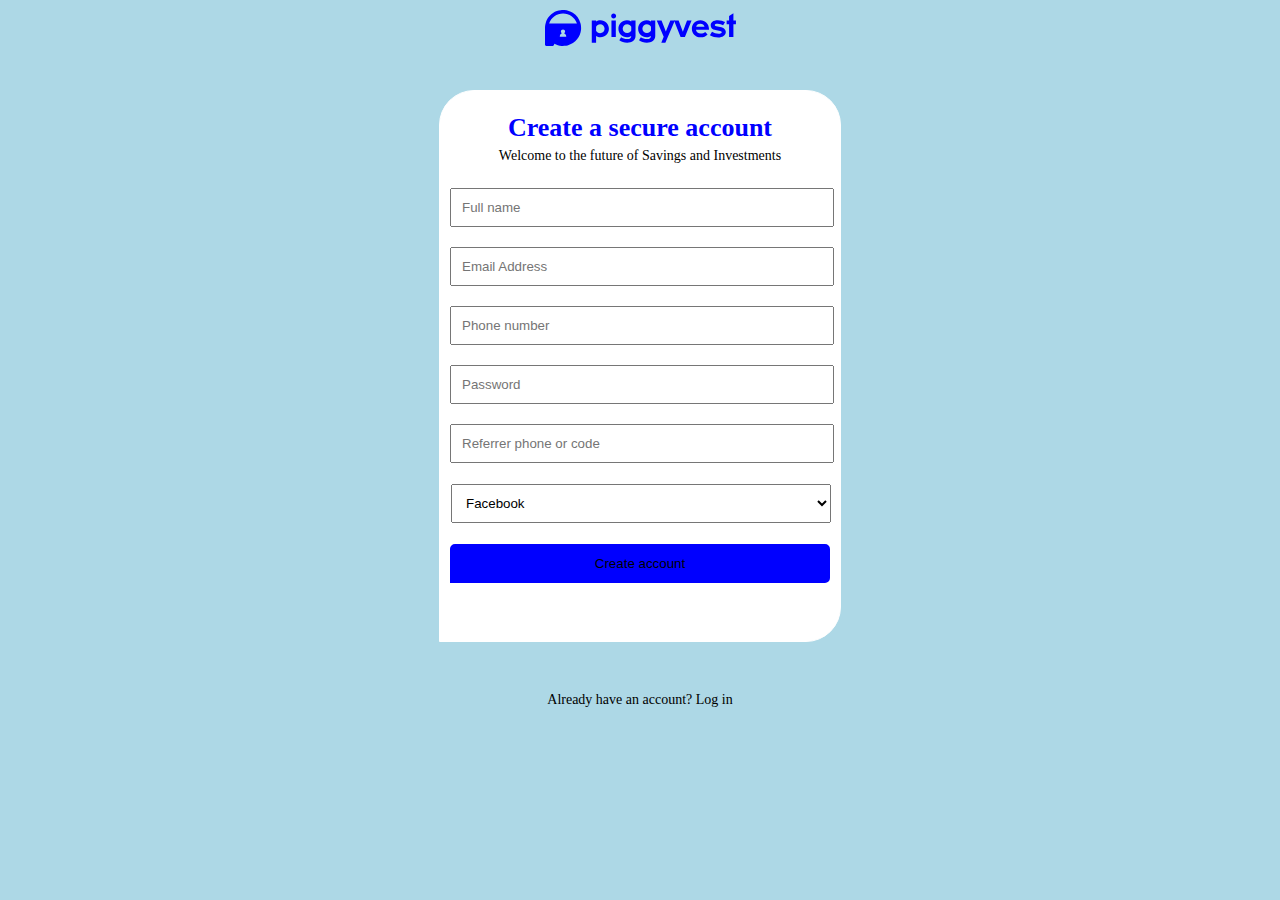
<file: HTML assignment/index.html>
<!DOCTYPE html>
<html lang="en">
<head>
    <meta charset="UTF-8">
    <meta name="viewport" content="width=device-width, initial-scale=1.0">
    <link rel="stylesheet" href="style.css">
    <title>Sign Up Page</title>
</head>
<body>
    <div class="container-fluid">
        <span style="text-align: center;">
            <svg width="191" height="36" viewBox="0 0 191 36" fill="#000" xmlns="http://www.w3.org/2000/svg">
                <g clip-path="url(#clip0)">
                <path d="M51.0956 25.9872V32.828H46.7771V10.5095H51.0956V11.5796C52.2803 10.8153 53.8089 10.2802 55.414 10.2802C60.3057 10.2802 63.8981 14.1783 63.8981 18.8025C63.8981 23.3885 60.344 27.3248 55.414 27.3248C53.7707 27.2866 52.2803 26.7898 51.0956 25.9872ZM51.0956 16.7388V20.6751C51.8217 22.2038 53.3121 23.1974 55.0701 23.1974C57.5924 23.1974 59.5796 21.2484 59.5796 18.7643C59.5796 16.242 57.6306 14.3312 55.1083 14.3312C53.3503 14.3694 51.8599 15.2866 51.0956 16.7388Z" fill="blue"/>
                <path d="M66.1912 5.99998C66.1912 4.58596 67.223 3.5159 68.5988 3.5159C69.9746 3.5159 71.1211 4.58596 71.1211 5.99998C71.1211 7.37577 69.9746 8.48405 68.5988 8.48405C67.223 8.48405 66.1912 7.37577 66.1912 5.99998ZM66.4587 10.5095H70.8154V27.0573H66.4587V10.5095Z" fill="blue"/>
                <path d="M73.4141 18.7261C73.4141 14.1783 76.9682 10.3184 81.8981 10.3184C83.5032 10.3184 84.9937 10.7388 86.2548 11.4267V10.5095H90.5351V26.1019C90.5351 30.4203 86.8281 32.7515 82.1657 32.7515C79.1083 32.7515 76.2039 31.8343 74.293 30.3439L76.0892 27.2866C77.6561 28.3566 79.8344 29.0445 82.1657 29.0445C85.1848 29.0445 86.102 27.8598 86.2548 25.9108C84.9555 26.7133 83.465 27.2101 81.9364 27.2101C76.93 27.1719 73.4141 23.5031 73.4141 18.7261ZM86.2548 20.5605V16.8535C85.5287 15.2866 83.9618 14.2547 82.2039 14.2547C79.6816 14.2547 77.6943 16.242 77.6943 18.6878C77.6943 21.2484 79.6434 23.0063 82.1657 23.0063C84.0383 23.0828 85.4905 22.1273 86.2548 20.5605Z" fill="blue"/>
                <path d="M93.1338 18.7261C93.1338 14.1783 96.6879 10.3184 101.618 10.3184C103.223 10.3184 104.713 10.7388 105.975 11.4267V10.5095H110.255V26.1019C110.255 30.4203 106.548 32.7515 101.885 32.7515C98.8281 32.7515 95.9236 31.8343 94.0128 30.3439L95.8089 27.2866C97.3758 28.3566 99.5542 29.0445 101.885 29.0445C104.904 29.0445 105.822 27.8598 105.975 25.9108C104.675 26.7133 103.185 27.2101 101.656 27.2101C96.6497 27.1719 93.1338 23.5031 93.1338 18.7261ZM105.975 20.5605V16.8535C105.248 15.2866 103.682 14.2547 101.924 14.2547C99.4013 14.2547 97.414 16.242 97.414 18.6878C97.414 21.2484 99.3631 23.0063 101.885 23.0063C103.72 23.0828 105.172 22.1273 105.975 20.5605Z" fill="blue"/>
                <path d="M116.522 10.5096L120.841 21.5541L125.312 10.5096H129.86L120.344 32.828H116.293L118.701 26.8662L111.745 10.5096H116.522Z" fill="blue"/>
                <path d="M129.019 10.5096H133.643L137.847 21.6688L142.013 10.5096H146.561L139.911 27.0573H135.592L129.019 10.5096Z" fill="blue"/>
                <path d="M146.866 18.6497C146.866 13.9873 150.191 10.1274 155.389 10.1274C160.204 10.1274 163.873 13.758 163.949 18.4968C163.987 18.879 163.987 19.2994 163.949 19.7198H150.955C151.07 22.051 153.325 23.5796 155.694 23.5796C157.681 23.5796 158.828 23.0446 160.204 21.8981L162.573 24.3822C160.662 26.3694 158.752 27.3249 155.732 27.3249C150.115 27.3631 146.866 23.1975 146.866 18.6497ZM151.185 16.7007H159.516C159.095 15.1338 157.605 13.7962 155.35 13.7962C152.752 13.7962 151.643 15.0956 151.185 16.7007Z" fill="blue"/>
                <path d="M164.904 25.2612L167.006 21.8217C168.879 23.0446 171.134 23.8089 173.427 23.8089C175.605 23.8089 176.713 23.2739 176.713 22.3185C176.713 21.707 176.178 21.2484 175.108 21.0191L170.56 20.0637C167.236 19.3376 165.707 17.7707 165.707 15.172C165.707 12.4204 168.038 10.1274 172.853 10.1274C175.758 10.1274 178.357 10.9682 180.115 12.0765L178.127 15.3631C176.675 14.5987 174.726 13.758 172.701 13.758C170.866 13.758 169.796 14.2166 169.796 15.0573C169.796 15.5924 170.178 15.9745 171.248 16.1656L175.07 16.8917C179.197 17.6943 180.803 19.5287 180.803 22.051C180.803 25.6433 177.21 27.5159 173.312 27.5159C170.14 27.4777 167.618 26.828 164.904 25.2612Z" fill="blue"/>
                <path d="M181.643 10.5095H184.089V5.96177L188.408 3.17197V10.5095H190.93V14.2548H188.408V27.0191H184.089V14.2548H181.643V10.5095Z" fill="blue"/>
                <path d="M36.0382 16.6242C35.9618 15.5541 35.8089 14.5223 35.5414 13.4904C34.3185 8.94267 31.7197 5.38853 27.7834 2.82803C25.2229 1.18471 22.4331 0.305732 19.414 0.0382166C18.1529 -0.0382166 16.9299 0 15.6688 0.152866C14.3694 0.343949 13.0701 0.649681 11.8471 1.07006C6.42038 3.05732 2.21656 7.56688 0.649681 13.1465C0.305732 14.3694 0.11465 15.5924 0.0382166 16.8153C0 17.5032 0 18.1529 0 18.7643V34.4331C0 35.2739 0.687898 35.9618 1.52866 35.9618H7.60509C8.40764 35.9618 9.05732 35.3503 9.13376 34.586C9.17197 34.4331 9.21019 34.2803 9.21019 34.1274V33.7834C9.21019 33.7452 9.21019 33.7452 9.21019 33.707V33.6688C9.24841 33.6688 9.28662 33.707 9.32484 33.707C11.6178 34.9682 14.0637 35.6943 16.7006 35.8853C17.7325 35.9618 18.7643 35.9618 19.7962 35.8471C20.7134 35.7707 21.6306 35.6178 22.5478 35.3885C26.4841 34.3567 29.7325 32.2548 32.2548 29.0446C34.4331 26.293 35.656 23.1592 36.0382 19.6815C36.1146 18.6879 36.1146 17.656 36.0382 16.6242ZM21.2484 26.6369C21.2102 26.7516 21.1338 26.828 21.0191 26.828H15.0573C14.9427 26.828 14.8662 26.7516 14.828 26.6369V26.5987V26.3694C14.828 26.1019 14.8662 25.8344 14.9045 25.5669C14.9427 25.4904 14.9809 25.3758 15.0191 25.2611C15.0573 25.1465 15.0955 25.0701 15.1338 24.9554C15.172 24.879 15.2484 24.7643 15.2866 24.6879C15.3248 24.6497 15.3248 24.6115 15.3631 24.5732C15.4013 24.4968 15.4777 24.4204 15.5541 24.3439C15.6306 24.2675 15.707 24.1911 15.7452 24.1146C16.0892 23.7707 16.5478 23.5032 17.0064 23.3503C16.3567 23.0064 15.8981 22.2803 15.8981 21.4777C15.8981 20.293 16.8535 19.3758 18 19.3758C18.5732 19.3758 19.1083 19.6051 19.4904 19.9873C19.8726 20.3694 20.1019 20.9045 20.1019 21.4777C20.1019 22.2803 19.6433 22.9682 18.9936 23.3503C20.293 23.7707 21.2102 24.9936 21.2102 26.4076C21.2866 26.4459 21.2484 26.5605 21.2484 26.6369ZM31.5669 13.6051H4.50955C4.28025 13.6051 4.12739 13.3758 4.20382 13.1847C6.2293 7.49045 11.656 3.40127 18.0382 3.40127C24.4204 3.40127 29.8471 7.49045 31.8726 13.1847C31.9108 13.3758 31.758 13.6051 31.5669 13.6051Z" fill="blue"/>
                </g>
                <defs>
                <clipPath id="clip0">
                <rect width="190.93" height="36" fill="blue"/>
                </clipPath>
                </defs>
                </svg>
                
        </span>
        <div class="container">
            <h2>Create a secure account</h2>
            <p>Welcome to the future of Savings and Investments</p>
            <form id="my-form">
                <input type="name" placeholder="Full name"> <br />
                <input type="email" placeholder="Email Address"> <br />
                <input type="text" placeholder="Phone number"> <br />
                <input type="password" placeholder="Password"> <br />
                <input type="text" placeholder="Referrer phone or code"> <br />
                <select id="refer">
                    <option value="Facebook">Facebook</option>
                    <option value="Twitter">Twitter</option>
                    <option value="Instagram">Instagram</option>
                    <option value="Friends">Friends/Family/Coworker Referral</option>
                    <option value="Search">Google Search</option>
                    <option value="Playstore">Google Playstore</option>
                    <option value="Blog">Online Blog</option>
                    <option value="Newspaper">Local Newspaper</option>
                    <option value="Event">At an event</option>
                    <option value="Other">Other</option>
                </select><br />
                <button> Create account</button>
    
    
    
            </form>
    
    
        </div>
    </div>
    <p id="Ada">Already have an account? <span>Log in</span></p>
</body>
</html>
</file>
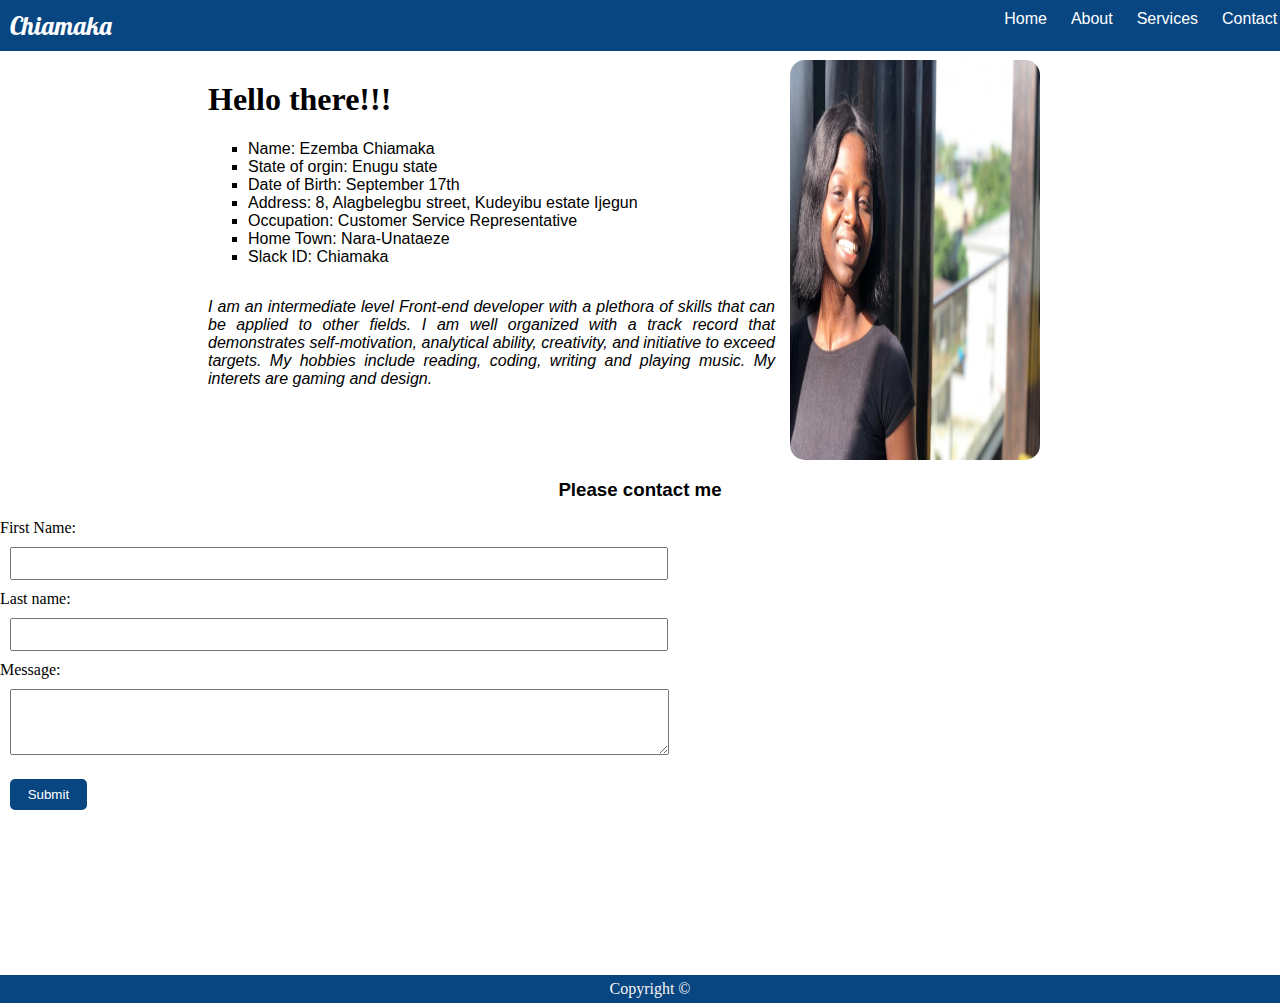
<file: Personal profile page/index.html>
<!DOCTYPE html>
<html lang="en">

<head>
    <meta charset="UTF-8">
    <meta name="viewport" content="width=device-width, initial-scale=1.0">
    <link rel="stylesheet" href="style.css">
    <title>Personnal Profile page</title>

</head>

<body>

    <body>
        <header class="navbar">
            <span id="logo">Chiamaka</span>
            <span class="float-right">
                <ul>
                    <li>Home</li>
                    <li>About</li>
                    <li>Services</li>
                    <li>Contact</li>
                </ul>
            </span>
        </header>
        <div style="height: 100vh;">
            <span class="Profile">
                <span>
                    <h1>Hello there!!!</h1>
                    <ul>
                        <li> Name: Ezemba Chiamaka </li>
                        <li> State of orgin: Enugu state</li>
                        <li> Date of Birth: September 17th</li>
                        <li> Address: 8, Alagbelegbu street, Kudeyibu estate Ijegun </li>
                        <li> Occupation: Customer Service Representative</li>
                        <li> Home Town: Nara-Unataeze</li>
                        <li> Slack ID: Chiamaka</li>
                    </ul>
                    <p style="text-align: justify;">
                        I am an intermediate level Front-end developer with a plethora of skills that can be applied to
                        other fields. I am well organized with a track record that demonstrates self-motivation, analytical
                        ability, creativity, and initiative to exceed targets. My hobbies include reading, coding, writing
                        and playing music. My interets are gaming and design.
                    </p>
                </span>
                <img src="Chiamaka.jpg" alt="A picture of me">
            </span>
            <div class="container">
                <h3>Please contact me </h3>
                <form>
                    <label for="firstname">First Name:</label><br>
                    <input type="text" id="firstname" name="fname"><br>
                    <label for="email">Last name:</label><br>
                    <input type="email" id="email" name="email"><br>
                    <label for="Message">Message:</label><br>
                    <textarea id="text"> </textarea><br>
                    <button>Submit</button>
                </form>
            </div>
        </div>
        <footer> Copyright &copy;</footer>

    </body>

</html>
</file>
<file: HTML assignment/style.css>
body{
    background-color: #add8e6;
}

.container-fluid {
    margin: 10px auto;
    display: flex;
    flex-direction: column;
}

.container{
    background-color: #fff;
    border: 1px #fff solid;
    height: 550px;
    width: 400px;
    margin: 40px auto;
    border-radius: 35px 35px 35px 0px;  
}
p{
    text-align: center;
    font-family: Cambria, Cochin, Georgia, Times, 'Times New Roman', serif;
    font-size: 14px;
    margin-top: 5px;
}

h2{
    font-family: Cambria, Cochin, Georgia, Times, 'Times New Roman', serif;
    font-size: 26px;
    color: blue;
    text-align: center;
    margin-bottom: 0px;
}
#my-form input{
    width: 90%;
    padding: 10px;
    margin: 10px;
}
#refer{
    width: 95%;
    padding: 10px;
    margin: 11px;   
}
button{
    padding: 10px;
    width: 95%;
    padding: 10px;
    margin: 10px;
    background-color: blue;
    border: 2px blue solid;
    border-radius: 5px 5px 5px 0px;
}
#Ada{
    margin-top: 5px;
}
</file>
<file: Personal profile page/style.css>
@font-face{
    font-family: "Lobster-Regular";
    src: url("./Lobster-Regular.ttf");
}

body{
    background-color: #ffff;
    margin: 0;
    padding: 0;
}
.navbar{
    background-color: rgb(8, 70, 129);
    position: fixed;
    top: 0;
    width: 99%;
    padding: 10px;
    margin-left: auto;
    z-index: 10;
}

#logo{
    font-family: Lobster-Regular;
    color:#ffff;
    font-size: 25px;
}
.navbar ul{
    list-style: none;
    display:inline;
}
.navbar li{
    display: inline;
    padding-left: 20px;
    font-family: Verdana, Geneva, Tahoma, sans-serif;
    font-size: 16px;
    color: #fff;
}

.float-right {
    float: right;
}
.Profile{
    display: flex;
    width: 65%;
    transform: translate(25%, 0%);
    margin-top: 60px;
}


.Profile p{
    font-family: Verdana, Geneva, Tahoma, sans-serif;
    padding-right: 15px;
    color: #000;
    font-size: 16px;
    font-style: oblique;
    float:left;
}
.Profile img{
    height: 400px;
    width: 250px;
    border: 0px #ffff solid;
    border-radius: 15px;
    float:right;
}
.Profile ul{
     font-family: Verdana, Geneva, Tahoma, sans-serif;
     color: #000;
     font-size: 16px;
     list-style-type: square;

}

.container h3{
    text-align: center;
    font-family: Verdana, Geneva, Tahoma, sans-serif;

}
#firstname{
    width: 50%;
    padding: 7px;
    margin: 10px 10px;
}
#email{
    width: 50%;
    padding: 7px;
    margin: 10px 10px;
}
#text{
    height: 60px;
    width: 51%;
    margin: 10px 10px;
}
button{
    width: 6%;
    padding: 6px;
    margin: 10px 10px;
    background-color: rgb(8, 70, 129);
    border: 2px rgb(8, 70, 129) solid;
    border-radius: 5px;
    color: #ffff;
}
footer{
    color: #f5f5f5;
    margin-top: 15px;
    padding: 5px 10px;
    text-align: center;
    background-color: rgb(8, 70, 129);
    width: 100vw;
}
</file>
